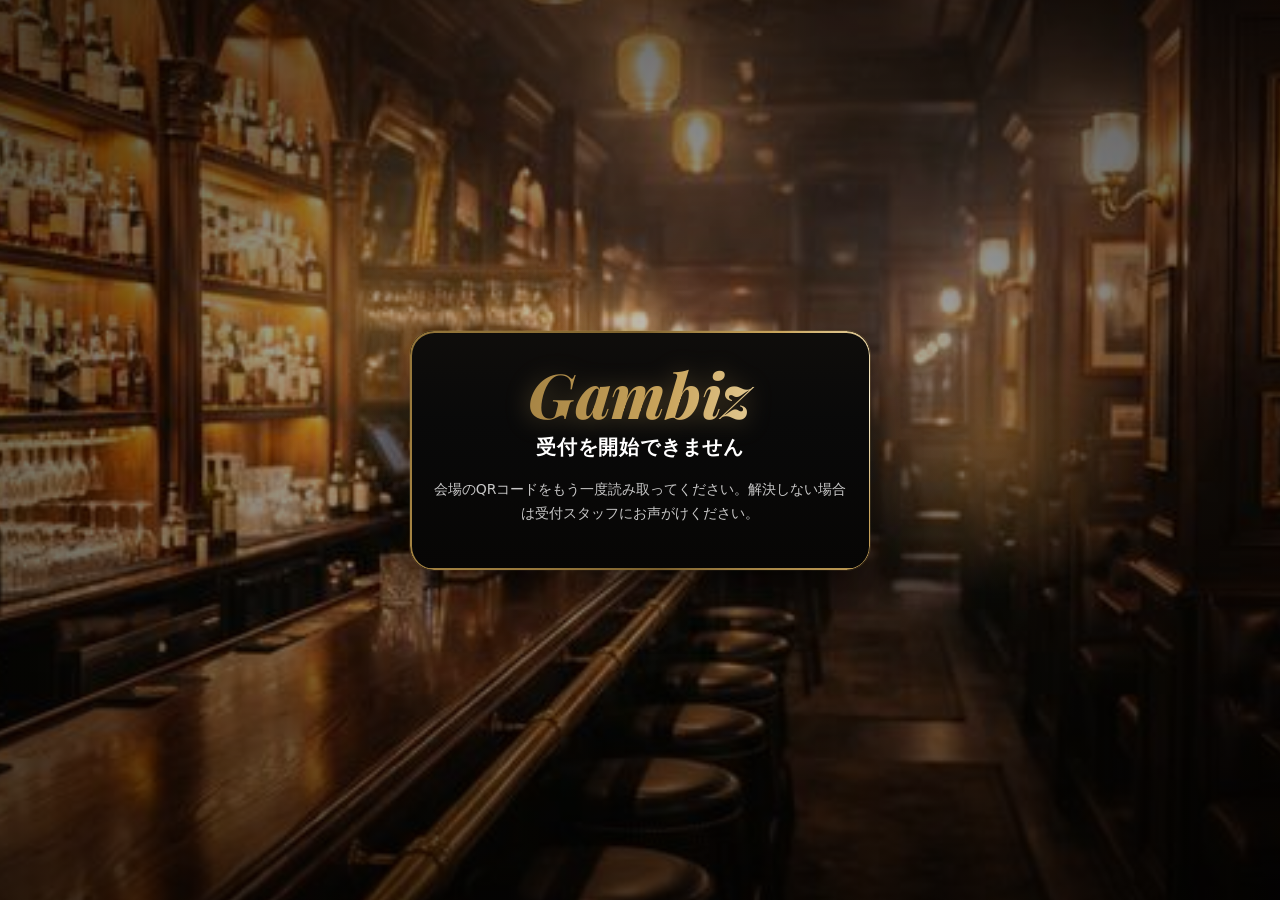
<file: index.html>
<!doctype html>
<html lang="ja">
<head>
<meta charset="utf-8">
<meta name="viewport" content="width=device-width, initial-scale=1, viewport-fit=cover, interactive-widget=resizes-content">
<meta name="robots" content="noindex, nofollow, noarchive">
<meta name="theme-color" content="#090909">
<meta name="format-detection" content="telephone=no">
<title>Gambiz 受付</title>
<link rel="preconnect" href="https://fonts.googleapis.com">
<link rel="preconnect" href="https://fonts.gstatic.com" crossorigin>
<link href="https://fonts.googleapis.com/css2?family=Playfair+Display:ital,wght@1,700;1,800&display=swap" rel="stylesheet">
<link rel="preload" as="image" href="assets/pub-lite.jpg">
<link rel="stylesheet" href="css/reception.css">
</head>
<body>
<canvas id="bg" aria-hidden="true"></canvas>
<div class="lite" aria-hidden="true"><i></i><i></i><i></i><b></b><b></b><b></b><b></b><b></b><b></b><b></b><b></b></div>
<div class="veil" id="veil" aria-hidden="true"></div>
<div class="mode" id="mode" hidden>TEST MODE</div>

<main id="stage">
 <div class="wrap">
  <div class="scene" id="scene">
    <div class="glow" aria-hidden="true"></div>
    <div class="rings" id="rings" aria-hidden="true"><i></i><i></i><i></i></div>
    <svg class="trace" id="trace" aria-hidden="true"><rect x="1" y="1" rx="23" ry="23" pathLength="1"/></svg>

    <div class="wait" id="wait" role="status" aria-live="polite"><i aria-hidden="true"></i><span id="wait-t"></span></div>

    <section class="panel" id="panel">
      <span class="edge" aria-hidden="true"></span>
      <span class="lap" id="lap" aria-hidden="true"></span>

      <!-- STEP 1：お名前の入力 -->
      <form class="view" id="v-name" novalidate autocomplete="off">
        <h1 class="logo split in" aria-label="Gambiz"><span>G</span><span>a</span><span>m</span><span>b</span><span>i</span><span>z</span></h1>
        <p class="eyebrow in">WELCOME TO GAMBIZ</p>
        <div class="lead in">
          <p>本日はご来場ありがとうございます。</p>
          <p>受付のため、お名前を<br><strong>ひらがな</strong>で入力してください。</p>
        </div>
        <label class="field in" for="reading">
          <span class="cap">おなまえ（フルネーム）</span>
          <span class="box"><input id="reading" name="reading" type="text" lang="ja" placeholder="やまだたろう" maxlength="30"
            autocomplete="off" autocapitalize="off" autocorrect="off" spellcheck="false" enterkeyhint="go" aria-describedby="e-name"></span>
        </label>
        <p class="err" id="e-name" role="alert"></p>
        <button class="btn gold in" type="submit"><span class="t">受付へ進む</span><span class="spin" aria-hidden="true"></span></button>
      </form>

      <!-- STEP 2：本人確認 -->
      <div class="view" id="v-confirm" hidden>
        <p class="eyebrow in">お名前の確認</p>
        <p class="co" id="who-co"></p>
        <h2 class="who" id="who" aria-live="polite"></h2>
        <p class="err" id="e-confirm" role="alert"></p>
        <div class="pair">
          <button class="btn gold from-l" type="button" id="yes"><span class="t">そうです</span><span class="spin" aria-hidden="true"></span></button>
          <button class="btn line from-r" type="button" id="no"><span class="t">ちがいます</span></button>
        </div>
      </div>

      <!-- 候補が複数あるとき -->
      <div class="view" id="v-choose" hidden>
        <p class="eyebrow in">お名前の確認</p>
        <h2 class="h in" id="choose-h">ご自身のお名前を<br>お選びください</h2>
        <p class="sub in" id="choose-sub"></p>
        <div class="list" id="list"></div>
        <button class="btn line in" type="button" id="none"><span class="t">この中にありません</span></button>
      </div>

      <!-- STEP 3-B：新規登録 -->
      <form class="view" id="v-register" hidden novalidate>
        <p class="eyebrow in">参加登録</p>
        <h2 class="h small in">ご登録内容を入力してください</h2>
        <p class="note-reg in" id="reg-note"></p>
        <label class="field in" for="r-name"><span class="cap">お名前<em>必須</em></span>
          <span class="box"><input id="r-name" type="text" lang="ja" maxlength="40" autocomplete="name" placeholder="山田 太郎" enterkeyhint="next"></span></label>
        <label class="field in" for="r-company"><span class="cap">会社名<em>必須</em></span>
          <span class="box"><input id="r-company" type="text" lang="ja" maxlength="60" autocomplete="organization" placeholder="株式会社〇〇／個人" enterkeyhint="next"></span></label>
        <label class="field in" for="r-email"><span class="cap">メールアドレス<em>必須</em></span>
          <span class="box"><input id="r-email" type="email" inputmode="email" maxlength="120" autocomplete="email" autocapitalize="off" autocorrect="off" spellcheck="false" placeholder="name@example.com" enterkeyhint="done"></span></label>
        <p class="err" id="e-register" role="alert"></p>
        <button class="btn gold in" type="submit"><span class="t">参加登録する</span><span class="spin" aria-hidden="true"></span></button>
        <button class="back in" type="button" id="back">お名前の入力に戻る</button>
      </form>

      <!-- 受付完了 -->
      <div class="view done" id="v-done" hidden>
        <div class="logo big" id="done-logo" aria-hidden="true">Gambiz</div>
        <h2 class="thanks" id="done-h">ご来場ありがとうございます</h2>
        <p class="msg" id="done-p">より多くの方と繋がって<br>いただければ幸いです。</p>
        <p class="note" id="done-n">※画面は閉じて大丈夫です。</p>
      </div>

      <!-- 受付URLが無効・準備中 -->
      <div class="view" id="v-invalid" hidden>
        <div class="logo in" aria-hidden="true">Gambiz</div>
        <h2 class="h small in" id="inv-h">受付を開始できません</h2>
        <p class="sub in" id="inv-p">会場のQRコードをもう一度読み取ってください。解決しない場合は受付スタッフにお声がけください。</p>
      </div>
    </section>
  </div>
 </div>
</main>

<noscript><div class="nojs">受付には JavaScript が必要です。受付スタッフにお声がけください。</div></noscript>
<script src="js/config.js"></script>
<script src="js/bg.js"></script>
<script src="js/app.js"></script>
</body>
</html>
</file>
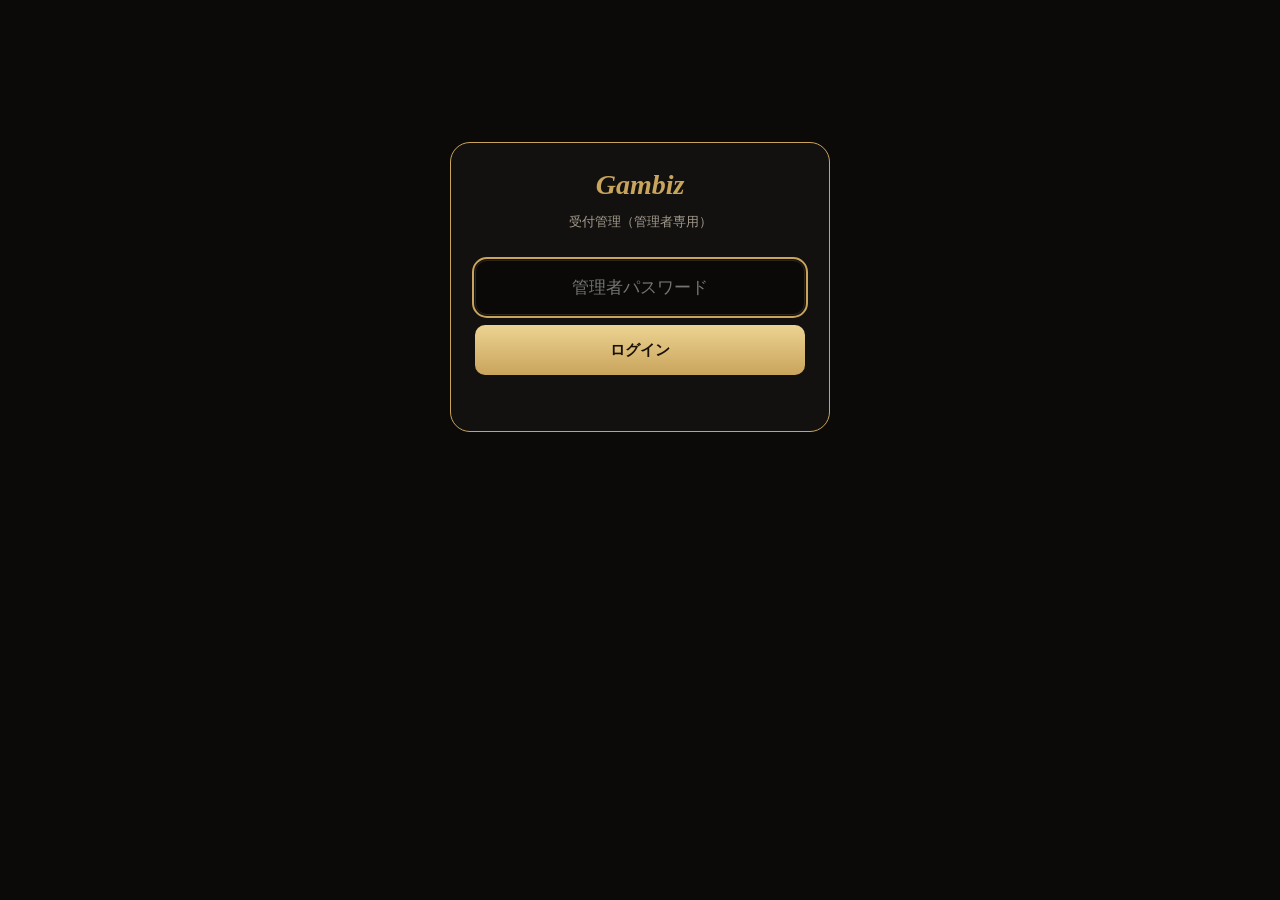
<file: admin.html>
<!doctype html>
<html lang="ja">
<head>
<meta charset="utf-8">
<meta name="viewport" content="width=device-width, initial-scale=1">
<meta name="robots" content="noindex, nofollow, noarchive">
<meta name="referrer" content="no-referrer">
<title>Gambiz 受付管理</title>
<style>
:root { --bg: #0b0a09; --panel: #131110; --line: #2c261c; --gold: #C9A45C; --gold-hi: #f1dba3; --text: #f4f1ea; --mute: #a39b8c; --ok: #7fd4a0; --warn: #ffb48a; }
* { box-sizing: border-box; }
html, body { margin: 0; background: var(--bg); color: var(--text); font: 15px/1.6 "Hiragino Sans", "Noto Sans JP", "Yu Gothic UI", system-ui, sans-serif; }
[hidden] { display: none !important; }
button, input, select { font: inherit; color: inherit; }
.wrap { max-width: 1180px; margin: 0 auto; padding: 16px 16px 60px; }
header { display: flex; align-items: center; gap: 12px; flex-wrap: wrap; padding: 6px 0 16px; border-bottom: 1px solid var(--line); }
.brand { font: italic 800 28px/1 "Playfair Display", Cambria, Georgia, serif; color: var(--gold); }
.ev { flex: 1; min-width: 160px; color: var(--mute); font-size: 13px; }
.ev b { display: block; color: var(--text); font-size: 15px; font-weight: 600; }
.badge { font: 700 11px/1 inherit; letter-spacing: .12em; padding: 7px 10px; border-radius: 99px; background: var(--gold); color: #1a1206; }
.badge.prod { background: #b3261e; color: #fff; }
.live { font-size: 12px; color: var(--mute); display: flex; align-items: center; gap: 6px; }
.live i { width: 8px; height: 8px; border-radius: 50%; background: var(--ok); box-shadow: 0 0 8px var(--ok); animation: blink 2s infinite; }
.live.off i { background: var(--warn); box-shadow: none; animation: none; }
@keyframes blink { 50% { opacity: .35; } }
.btn { border: 1px solid var(--line); background: #1a1714; border-radius: 10px; padding: 9px 14px; cursor: pointer; white-space: nowrap; }
.btn:hover { border-color: var(--gold); }
.btn.gold { background: linear-gradient(180deg, #ecd392, var(--gold)); color: #1a1206; border: 0; font-weight: 700; }
.btn.small { padding: 5px 10px; font-size: 13px; border-radius: 8px; }
.btn.danger { color: var(--warn); }
.btn[disabled] { opacity: .5; pointer-events: none; }
.cards { display: grid; grid-template-columns: repeat(5, 1fr); gap: 12px; margin: 18px 0; }
.card { background: var(--panel); border: 1px solid var(--line); border-radius: 16px; padding: 16px 16px 14px; position: relative; overflow: hidden; }
.card.main { border-color: var(--gold); box-shadow: 0 0 34px -14px var(--gold); }
.card h3 { margin: 0 0 6px; font: 600 12.5px/1.3 inherit; color: var(--mute); letter-spacing: .06em; }
.num { font: 700 clamp(34px, 5vw, 52px)/1.05 "Helvetica Neue", Arial, sans-serif; font-variant-numeric: tabular-nums; color: var(--gold-hi); }
.num small { font-size: .42em; color: var(--mute); font-weight: 500; margin-left: 3px; }
.card.bump::after { content: ''; position: absolute; inset: 0; background: radial-gradient(circle at 30% 40%, rgba(201, 164, 92, .35), transparent 60%); animation: bump 1.2s ease-out forwards; }
@keyframes bump { from { opacity: 1; } to { opacity: 0; } }
.bar { height: 6px; border-radius: 6px; background: #221d16; margin-top: 10px; overflow: hidden; }
.bar i { display: block; height: 100%; width: 0; background: linear-gradient(90deg, #8d6d33, var(--gold-hi)); transition: width .9s cubic-bezier(.2, .8, .2, 1); }
.tabs { display: flex; gap: 6px; margin: 6px 0 12px; flex-wrap: wrap; }
.tab { padding: 8px 14px; border-radius: 99px; border: 1px solid var(--line); background: none; cursor: pointer; color: var(--mute); }
.tab.on { background: var(--gold); color: #1a1206; border-color: var(--gold); font-weight: 700; }
.tools { display: flex; gap: 8px; flex-wrap: wrap; margin-bottom: 10px; align-items: center; }
.tools input[type=search], .tools select, .form input, .form select { background: #0f0d0b; border: 1px solid var(--line); border-radius: 10px; padding: 9px 12px; min-height: 40px; }
.tools input[type=search] { flex: 1; min-width: 180px; }
input:focus, select:focus, button:focus-visible { outline: 2px solid var(--gold); outline-offset: 1px; }
.tablewrap { overflow-x: auto; border: 1px solid var(--line); border-radius: 14px; background: var(--panel); }
table { width: 100%; border-collapse: collapse; min-width: 760px; }
th, td { text-align: left; padding: 10px 12px; border-bottom: 1px solid var(--line); vertical-align: middle; }
th { font: 600 12px/1.3 inherit; color: var(--mute); letter-spacing: .05em; position: sticky; top: 0; background: #171411; }
tr:last-child td { border-bottom: 0; }
td.name b { font-weight: 600; } td.name small { display: block; color: var(--mute); font-size: 12px; }
.pill { display: inline-block; font-size: 12px; padding: 3px 9px; border-radius: 99px; border: 1px solid var(--line); color: var(--mute); white-space: nowrap; }
.pill.in { color: #0d2a19; background: var(--ok); border-color: var(--ok); font-weight: 700; }
.pill.walk { color: var(--gold-hi); border-color: var(--gold); }
.pill.warn { color: var(--warn); border-color: #6a3f2a; }
tr.flash td { animation: rowflash 2.4s ease-out; }
@keyframes rowflash { from { background: rgba(201, 164, 92, .32); } to { background: transparent; } }
.muted { color: var(--mute); font-size: 13px; }
.login { max-width: 380px; margin: 14vh auto 0; background: var(--panel); border: 1px solid var(--gold); border-radius: 20px; padding: 28px 24px; text-align: center; }
.login input { width: 100%; background: #0a0908; border: 1px solid var(--line); border-radius: 12px; padding: 13px; margin: 14px 0 10px; text-align: center; font-size: 17px; }
.login .btn { width: 100%; padding: 13px; }
.msg { min-height: 22px; color: var(--warn); font-size: 13.5px; margin: 6px 0 0; }
.box { background: var(--panel); border: 1px solid var(--line); border-radius: 14px; padding: 16px; margin-bottom: 14px; }
.box h2 { margin: 0 0 10px; font-size: 16px; color: var(--gold-hi); }
.form { display: flex; gap: 8px; flex-wrap: wrap; align-items: center; }
.url { word-break: break-all; font: 13px/1.5 ui-monospace, Consolas, monospace; background: #0a0908; border: 1px solid var(--line); border-radius: 8px; padding: 8px 10px; margin: 6px 0; }
.toast { position: fixed; left: 50%; bottom: 22px; transform: translateX(-50%); background: #1d1915; border: 1px solid var(--gold); border-radius: 12px; padding: 11px 18px; box-shadow: 0 10px 30px rgba(0, 0, 0, .6); z-index: 9; max-width: 92vw; }
@media (max-width: 860px) { .cards { grid-template-columns: repeat(2, 1fr); } .card.main { grid-column: span 2; } }
@media (prefers-reduced-motion: reduce) { * { animation: none !important; transition: none !important; } }
</style>
</head>
<body>
<div class="wrap">
  <form class="login" id="login" hidden>
    <div class="brand">Gambiz</div>
    <p class="muted">受付管理（管理者専用）</p>
    <input id="pw" type="password" autocomplete="current-password" placeholder="管理者パスワード" aria-label="管理者パスワード">
    <button class="btn gold" type="submit">ログイン</button>
    <p class="msg" id="login-msg" role="alert"></p>
  </form>

  <div id="app" hidden>
    <header>
      <div class="brand">Gambiz</div>
      <div class="ev"><b id="ev-name">—</b><span id="ev-date"></span></div>
      <span class="badge" id="mode">TEST MODE</span>
      <span class="live" id="live"><i></i><span id="live-t">更新中</span></span>
      <button class="btn small" id="logout" type="button">ログアウト</button>
    </header>

    <section class="cards" aria-live="polite">
      <div class="card main" id="c-in"><h3>受付完了人数</h3><div class="num"><span data-n="checkedIn">0</span><small>名</small></div></div>
      <div class="card" id="c-plan"><h3>来場予定人数（事前登録）</h3><div class="num"><span data-n="planned">0</span><small>名</small></div></div>
      <div class="card" id="c-not"><h3>未受付人数</h3><div class="num"><span data-n="notYet">0</span><small>名</small></div></div>
      <div class="card" id="c-walk"><h3>当日追加登録人数</h3><div class="num"><span data-n="walkIn">0</span><small>名</small></div></div>
      <div class="card" id="c-rate"><h3>受付率（事前登録者のうち）</h3><div class="num"><span data-n="rate" data-dec="1">0</span><small>%</small></div><div class="bar"><i id="ratebar"></i></div></div>
    </section>

    <nav class="tabs">
      <button class="tab on" data-tab="list" type="button">参加者一覧</button>
      <button class="tab" data-tab="history" type="button">受付履歴・操作履歴</button>
      <button class="tab" data-tab="settings" type="button">設定・QRコード</button>
    </nav>

    <section id="t-list">
      <div class="tools">
        <input type="search" id="q" placeholder="氏名・読み・会社名で検索" aria-label="検索">
        <select id="f" aria-label="出欠で絞り込み"><option value="all">すべて</option><option value="in">受付済み</option><option value="out">未受付</option><option value="walk">当日追加登録</option><option value="read">読み仮名が未確認</option></select>
        <select id="s" aria-label="並び順"><option value="time">受付が新しい順</option><option value="timeasc">受付が早い順</option><option value="name">読み順</option></select>
        <button class="btn" id="resync" type="button">スプレッドシートと再同期</button>
        <button class="btn" id="csv" type="button">CSV出力</button>
      </div>
      <p class="muted" id="count"></p>
      <div class="tablewrap"><table>
        <thead><tr><th>お名前</th><th>会社名</th><th>メールアドレス</th><th>出席状況</th><th>受付日時</th><th>区分</th><th>操作</th></tr></thead>
        <tbody id="rows"></tbody>
      </table></div>
    </section>

    <section id="t-history" hidden>
      <div class="tools"><button class="btn" id="reload-h" type="button">履歴を更新</button><span class="muted">変更操作はすべて記録されます（スプレッドシートの「操作履歴」「受付記録」タブと同じ内容）。</span></div>
      <div class="box"><h2>受付履歴（このイベント）</h2><div class="tablewrap"><table><thead><tr><th>受付日時</th><th>お名前</th><th>会社名</th><th>区分</th><th>方法</th><th>状態</th></tr></thead><tbody id="h-rec"></tbody></table></div></div>
      <div class="box"><h2>操作履歴</h2><div class="tablewrap"><table><thead><tr><th>日時</th><th>操作者</th><th>操作</th><th>対象</th><th>詳細</th></tr></thead><tbody id="h-log"></tbody></table></div></div>
    </section>

    <section id="t-settings" hidden>
      <div class="box"><h2>常設の受付URL（卓上POPなど、使い回すQRコード用）</h2><div class="url" id="purl">未発行</div>
        <div class="form"><button class="btn small" id="pcopy" type="button">URLをコピー</button><button class="btn small" id="pissue" type="button" hidden>常設URLを発行する</button></div>
        <p class="muted">このURLはイベントが変わっても同じで、いつも「いま受付中のイベント」の受付画面が開きます。印刷したQRコードをそのまま次回以降も使えます。受付中のイベントが無いときは「受付を開始できません」と表示されます。</p></div>
      <div class="box"><h2>このイベント専用の受付URL</h2><div class="url" id="rurl"></div>
        <div class="form"><button class="btn small" id="copy" type="button">URLをコピー</button><span class="muted">QRコード画像（PNG）は納品フォルダ deliverables に保存しています。</span></div>
        <p class="muted">こちらはイベントごとに別のURLです。イベントを切り替えると使えなくなります（そのイベントだけで使う案内に向いています）。</p></div>
      <div class="box"><h2>イベント</h2><div class="tablewrap"><table style="min-width:520px"><thead><tr><th>イベント名</th><th>開催日</th><th>参加者タブ</th><th>状態</th><th></th></tr></thead><tbody id="evs"></tbody></table></div>
        <p class="muted" style="margin:12px 0 6px">新しいイベントを追加（参加者タブは、同じスプレッドシート内の申込一覧のタブ名。C列=お名前、O列=出欠）</p>
        <form class="form" id="newev"><input id="ne-name" placeholder="イベント名" required><input id="ne-date" type="date" required><input id="ne-tab" placeholder="参加者タブ名" required><button class="btn" type="submit">追加</button></form></div>
      <div class="box"><h2>動作モード</h2><p id="mode-desc" class="muted"></p>
        <form class="form" id="modeform"><input id="mo-pw" type="password" placeholder="管理者パスワード" autocomplete="current-password"><input id="mo-ph" placeholder="確認のため「本番に切り替えます」と入力"><button class="btn danger" type="submit" id="mo-btn">本番モードへ切り替える</button></form></div>
      <div class="box"><h2>パスワードの変更</h2>
        <form class="form" id="pwform"><input id="pw-old" type="password" placeholder="現在のパスワード" autocomplete="current-password"><input id="pw-new" type="password" placeholder="新しいパスワード（10文字以上）" autocomplete="new-password"><button class="btn" type="submit">変更する</button></form></div>
    </section>
  </div>
</div>
<div class="toast" id="toast" hidden role="status"></div>
<script src="js/config.js"></script>
<script src="js/admin.js"></script>
</body>
</html>
</file>
<file: css/reception.css>
:root {
  --black: #090909; --gold: #C9A45C; --gold-hi: #f6e2ae; --gold-lo: #7a5f2c; --white: #fff; --brown: #24180F;
  --vvh: 100dvh; --rx: 0deg; --ry: 0deg;
  --jp: "Hiragino Mincho ProN", "Yu Mincho", "YuMincho", "Noto Serif JP", "Hiragino Sans", "Noto Sans JP", serif;
  --ui: "Hiragino Sans", "Hiragino Kaku Gothic ProN", "Noto Sans JP", "Yu Gothic", system-ui, sans-serif;
}
@property --ang { syntax: '<angle>'; inherits: false; initial-value: 0deg; }
* { box-sizing: border-box; -webkit-tap-highlight-color: transparent; }
html, body { height: 100%; margin: 0; background: #060403; color: var(--white); font-family: var(--ui); overflow: hidden; overscroll-behavior: none; -webkit-text-size-adjust: 100%; }
[hidden] { display: none !important; }

/* ---------- 背景 ---------- */
#bg { position: fixed; inset: 0; width: 100%; height: 100%; display: block; }
.veil { position: fixed; inset: 0; background: #050302; pointer-events: none; transition: opacity 1.6s ease; }
.veil.off { opacity: 0; }
.lite { position: fixed; inset: 0; display: none; overflow: hidden; background: radial-gradient(120% 80% at 30% 20%, #3a2410 0%, #150d07 45%, #060403 100%); }
.bg-lite .lite { display: block; }
.bg-lite .lite::before { content: ''; position: absolute; inset: -6%; background: url(../assets/pub-lite.jpg) center/cover no-repeat; filter: brightness(.8); animation: ken 38s ease-in-out infinite alternate; }
.bg-lite .lite::after { content: ''; position: absolute; inset: 0; background: radial-gradient(90% 70% at 50% 45%, transparent 0%, rgba(4, 2, 1, .78) 100%); }
.lite i { position: absolute; border-radius: 50%; background: radial-gradient(closest-side, rgba(255, 170, 70, .42), transparent); mix-blend-mode: screen; animation: flick 5s ease-in-out infinite; }
.lite i:nth-child(1) { left: 12%; top: 10%; width: 46vmin; height: 46vmin; }
.lite i:nth-child(2) { left: 34%; top: 24%; width: 30vmin; height: 30vmin; animation-delay: -1.7s; animation-duration: 6.3s; }
.lite i:nth-child(3) { left: 66%; top: 32%; width: 34vmin; height: 34vmin; animation-delay: -3.1s; animation-duration: 7.1s; }
.lite b { position: absolute; bottom: -4%; width: 5px; height: 5px; border-radius: 50%; background: radial-gradient(closest-side, #ffd98a, transparent); animation: rise 14s linear infinite; opacity: 0; }
.lite b:nth-child(4) { left: 8%; animation-delay: -2s; } .lite b:nth-child(5) { left: 22%; animation-delay: -9s; width: 8px; height: 8px; }
.lite b:nth-child(6) { left: 37%; animation-delay: -5s; } .lite b:nth-child(7) { left: 51%; animation-delay: -12s; width: 7px; height: 7px; }
.lite b:nth-child(8) { left: 63%; animation-delay: -7s; } .lite b:nth-child(9) { left: 76%; animation-delay: -1s; width: 9px; height: 9px; }
.lite b:nth-child(10) { left: 88%; animation-delay: -10s; } .lite b:nth-child(11) { left: 95%; animation-delay: -4s; }
@keyframes ken { from { transform: scale(1.02) translate(-1%, 0); } to { transform: scale(1.14) translate(1.5%, -1.5%); } }
@keyframes flick { 0%, 100% { opacity: .55; } 40% { opacity: .9; } 55% { opacity: .7; } 70% { opacity: 1; } }
@keyframes rise { 0% { transform: translate(0, 0); opacity: 0; } 12% { opacity: .9; } 85% { opacity: .7; } 100% { transform: translate(6vw, -108vh); opacity: 0; } }

.mode { position: fixed; top: max(8px, env(safe-area-inset-top)); right: max(10px, env(safe-area-inset-right)); z-index: 5; font: 700 10px/1 var(--ui); letter-spacing: .14em; color: #1a1206; background: var(--gold); padding: 5px 8px; border-radius: 99px; opacity: .92; }

/* ---------- 舞台とパネル ---------- */
#stage { position: fixed; left: 0; top: 0; width: 100%; height: var(--vvh); overflow-y: auto; overflow-x: hidden; -webkit-overflow-scrolling: touch; }
/* 発光や波紋の飾りは .wrap の外へ出ないよう切り取る（画面が横へずれるのを防ぐ）。高さは中身に合わせて伸びる */
.wrap { min-height: 100%; display: flex; flex-direction: column; overflow: hidden; overflow: clip; perspective: 1100px; padding: max(18px, env(safe-area-inset-top)) max(18px, env(safe-area-inset-right)) max(18px, env(safe-area-inset-bottom)) max(18px, env(safe-area-inset-left)); }
/* margin:auto で中央に置く。中身が画面より高いときは上端から始まり、上が切れずにスクロールできる */
.scene { position: relative; flex: none; margin: auto; width: min(100%, 430px); transform: rotateX(var(--rx)) rotateY(var(--ry)); transform-style: preserve-3d; transition: transform .5s cubic-bezier(.2, .7, .2, 1); }
.glow { position: absolute; inset: -22% -16%; background: radial-gradient(closest-side, rgba(201, 164, 92, .38), rgba(201, 120, 40, .12) 55%, transparent 72%); transform: translateZ(-60px); animation: glow 5.5s ease-in-out infinite; pointer-events: none; opacity: 0; transition: opacity 1.2s; }
.ready .glow { opacity: 1; }
@keyframes glow { 0%, 100% { transform: translateZ(-60px) scale(.96) translate(-1.5%, 1%); filter: brightness(.9); } 50% { transform: translateZ(-60px) scale(1.06) translate(1.5%, -1%); filter: brightness(1.25); } }

.panel { position: relative; border-radius: 24px; background: linear-gradient(180deg, #0f0d0b 0%, var(--black) 38%, #070605 100%); padding: 30px 22px 26px; opacity: 0; transform-style: preserve-3d; will-change: transform, opacity;
  box-shadow: 0 30px 60px -18px rgba(0, 0, 0, .85), 0 0 0 1px rgba(201, 164, 92, .18), inset 0 1px 0 rgba(255, 240, 200, .06); animation: shadow 9s ease-in-out infinite; }
@keyframes shadow { 0%, 100% { box-shadow: -14px 34px 60px -18px rgba(0, 0, 0, .85), 0 0 34px -8px rgba(201, 164, 92, .25), inset 0 1px 0 rgba(255, 240, 200, .06); } 50% { box-shadow: 14px 26px 70px -16px rgba(0, 0, 0, .9), 0 0 54px -6px rgba(201, 164, 92, .42), inset 0 1px 0 rgba(255, 240, 200, .06); } }
/* 金の枠線。光が枠に沿って回り続ける */
.edge, .lap { position: absolute; inset: 0; border-radius: inherit; padding: 1.5px; pointer-events: none;
  -webkit-mask: linear-gradient(#000 0 0) content-box, linear-gradient(#000 0 0); -webkit-mask-composite: xor; mask: linear-gradient(#000 0 0) content-box exclude, linear-gradient(#000 0 0); }
.edge { background: conic-gradient(from var(--ang), var(--gold-lo) 0deg, var(--gold) 50deg, #fff6d8 78deg, var(--gold) 106deg, var(--gold-lo) 170deg, #a58443 250deg, var(--gold-lo) 360deg); animation: spin 7s linear infinite; }
.lap { padding: 2.5px; opacity: 0; background: conic-gradient(from var(--ang), transparent 0deg, transparent 250deg, #ffe9b0 330deg, #fff 352deg, transparent 360deg); filter: drop-shadow(0 0 6px rgba(255, 220, 140, .9)); }
.lap.go { animation: lap 1.1s cubic-bezier(.3, .1, .2, 1) 1; }
@keyframes spin { to { --ang: 360deg; } }
@keyframes lap { 0% { --ang: 0deg; opacity: 1; } 85% { opacity: 1; } 100% { --ang: 360deg; opacity: 0; } }

.trace { position: absolute; inset: 0; width: 100%; height: 100%; overflow: visible; pointer-events: none; opacity: 0; }
.trace rect { width: calc(100% - 2px); height: calc(100% - 2px); fill: none; stroke: #ffe3a0; stroke-width: 2; stroke-dasharray: 1; stroke-dashoffset: 1; filter: drop-shadow(0 0 8px rgba(255, 210, 120, .95)); }

.wait { position: absolute; left: 0; right: 0; top: 50%; transform: translateY(-50%); text-align: center; pointer-events: none; opacity: 0; transition: opacity .25s; color: var(--gold-hi); font: 500 14px/1.6 var(--ui); letter-spacing: .12em; text-shadow: 0 1px 10px #000; }
.wait.on { opacity: 1; transition: opacity .35s .42s; }
.wait i { display: block; width: 46px; height: 46px; margin: 0 auto 14px; border-radius: 50%; border: 2px solid rgba(201, 164, 92, .25); border-top-color: var(--gold-hi); box-shadow: 0 0 22px rgba(255, 205, 110, .45); animation: rot .8s linear infinite; }
.rings { position: absolute; left: 50%; top: 50%; width: 0; height: 0; pointer-events: none; }
.rings i { position: absolute; left: -60px; top: -60px; width: 120px; height: 120px; border-radius: 50%; border: 1.5px solid rgba(255, 224, 150, .9); box-shadow: 0 0 24px rgba(255, 200, 100, .6), inset 0 0 24px rgba(255, 200, 100, .35); opacity: 0; }
.rings.go i { animation: ring 2.2s cubic-bezier(.1, .6, .2, 1) 1; }
.rings.go i:nth-child(2) { animation-delay: .22s; } .rings.go i:nth-child(3) { animation-delay: .46s; }
@keyframes ring { 0% { transform: scale(.2); opacity: .95; } 100% { transform: scale(9); opacity: 0; } }

/* ---------- 文字 ---------- */
.view { position: relative; text-align: center; }
.logo { margin: 0 0 6px; font: italic 800 clamp(46px, 15vw, 62px)/1.05 "Playfair Display", Cambria, "Times New Roman", serif; letter-spacing: .01em;
  background: linear-gradient(100deg, #8d6d33 0%, var(--gold) 22%, #fff3cf 40%, var(--gold) 58%, #8d6d33 78%, var(--gold) 100%); background-size: 260% 100%;
  -webkit-background-clip: text; background-clip: text; color: transparent; -webkit-text-fill-color: transparent; animation: shine 6s linear infinite; filter: drop-shadow(0 2px 12px rgba(201, 164, 92, .35)); }
.logo.split { background: none; animation: none; filter: none; }
.logo.split span { display: inline-block; padding: 0 .02em; background: linear-gradient(100deg, #8d6d33 0%, var(--gold) 22%, #fff3cf 40%, var(--gold) 58%, #8d6d33 78%, var(--gold) 100%); background-size: 260% 100%; -webkit-background-clip: text; background-clip: text; color: transparent; -webkit-text-fill-color: transparent; animation: shine 6s linear infinite; }
.logo.split span:nth-child(2) { animation-delay: -.25s; } .logo.split span:nth-child(3) { animation-delay: -.5s; } .logo.split span:nth-child(4) { animation-delay: -.75s; } .logo.split span:nth-child(5) { animation-delay: -1s; } .logo.split span:nth-child(6) { animation-delay: -1.25s; }
.logo.big { font-size: clamp(56px, 19vw, 78px); margin-bottom: 14px; }
@keyframes shine { from { background-position: 130% 0; } to { background-position: -130% 0; } }
.eyebrow { margin: 0 0 16px; font: 600 11px/1 var(--ui); letter-spacing: .34em; color: var(--gold); padding-left: .34em; }
.lead { margin: 0 0 20px; font: 400 14.5px/1.85 var(--jp); color: rgba(255, 255, 255, .9); }
.lead p { margin: 0; } .lead strong { color: var(--gold-hi); font-weight: 600; }
.h { margin: 4px 0 16px; font: 600 clamp(22px, 6.6vw, 27px)/1.5 var(--jp); letter-spacing: .04em; }
.h.small { font-size: clamp(17px, 5vw, 20px); }
.sub { margin: 0 0 18px; font: 400 14px/1.7 var(--ui); color: rgba(255, 255, 255, .78); min-height: 1px; overflow-wrap: anywhere; }
.sub:empty { margin: 0 0 10px; }
.who { margin: 6px 0 12px; font: 600 clamp(30px, 10.4vw, 44px)/1.35 var(--jp); letter-spacing: .06em; perspective: 600px; overflow-wrap: anywhere; }
.who .nm { display: block; }
.co { margin: 2px 0 8px; font: 600 clamp(15px, 4.6vw, 19px)/1.5 var(--jp); letter-spacing: .08em; color: var(--gold-hi); overflow-wrap: anywhere; text-wrap: balance; opacity: 0; }
.co:empty { display: none; }
.who .ch { display: inline-block; opacity: 0; transform-origin: 50% 100%; color: var(--white); text-shadow: 0 0 22px rgba(255, 214, 130, .55); white-space: pre; }
.who .q { display: block; margin-top: 6px; font-size: .52em; letter-spacing: .1em; color: var(--gold-hi); opacity: 0; }

/* ---------- 入力欄とボタン ---------- */
.field { display: block; text-align: left; margin: 0 0 12px; }
.cap { display: flex; align-items: center; gap: 8px; margin: 0 2px 7px; font: 600 12.5px/1 var(--ui); letter-spacing: .08em; color: var(--gold); }
.cap em { font: 700 10px/1 var(--ui); font-style: normal; color: #1a1206; background: var(--gold); border-radius: 4px; padding: 3px 5px; letter-spacing: .05em; }
.box { position: relative; display: block; border-radius: 16px; padding: 1.5px; background: linear-gradient(135deg, var(--gold-lo), var(--gold) 40%, var(--gold-lo)); transition: box-shadow .35s; }
.box::after { content: ''; position: absolute; inset: 0; border-radius: inherit; padding: 2px; pointer-events: none; opacity: 0;
  background: conic-gradient(from var(--ang), transparent 0deg, transparent 240deg, #ffe9b0 325deg, #fff 350deg, transparent 360deg);
  -webkit-mask: linear-gradient(#000 0 0) content-box, linear-gradient(#000 0 0); -webkit-mask-composite: xor; mask: linear-gradient(#000 0 0) content-box exclude, linear-gradient(#000 0 0); }
.box:focus-within { box-shadow: 0 0 0 4px rgba(201, 164, 92, .16), 0 0 30px -4px rgba(255, 205, 110, .55); background: linear-gradient(135deg, var(--gold), #fff0c4 50%, var(--gold)); }
.box:focus-within::after { animation: lap .95s cubic-bezier(.3, .1, .2, 1) 1; }
input { display: block; width: 100%; height: 60px; border: 0; outline: 0; border-radius: 14.5px; background: #050505; color: var(--white); caret-color: var(--gold-hi);
  font: 500 20px/1.2 var(--ui); letter-spacing: .06em; padding: 0 16px; text-align: center; -webkit-appearance: none; appearance: none; }
#v-register input { height: 54px; font-size: 17px; text-align: left; letter-spacing: .02em; }
input::placeholder { color: rgba(255, 255, 255, .28); letter-spacing: .04em; }
.note-reg { margin: -6px 0 14px; font: 500 13.5px/1.7 var(--ui); color: var(--gold-hi); min-height: 0; }
.note-reg:empty { display: none; }
.err { min-height: 20px; margin: 2px 0 10px; font: 600 13px/1.5 var(--ui); color: #ffb48a; }
.err:empty { min-height: 8px; margin: 0 0 6px; }

.btn { position: relative; display: block; width: 100%; min-height: 62px; border: 0; border-radius: 16px; cursor: pointer; overflow: hidden; font: 700 18.5px/1.2 var(--ui); letter-spacing: .14em; padding: 0 14px; touch-action: manipulation; transition: transform .16s, filter .2s; } /* opacity は遷移させない（登場アニメ終了時に WebKit で再フェードが起きるため） */
.btn:active { transform: scale(.975); }
.btn.gold { color: #1b1307; background: linear-gradient(180deg, #f3dca0 0%, var(--gold) 46%, #a8843f 100%); box-shadow: 0 10px 26px -8px rgba(201, 164, 92, .7), inset 0 1px 0 rgba(255, 255, 255, .55), inset 0 -2px 0 rgba(90, 60, 10, .35); }
.btn.gold::before { content: ''; position: absolute; top: 0; bottom: 0; left: -60%; width: 46%; background: linear-gradient(100deg, transparent, rgba(255, 255, 255, .7), transparent); transform: skewX(-20deg); animation: sweep 3.6s ease-in-out infinite; }
@keyframes sweep { 0%, 55% { left: -60%; } 100% { left: 130%; } }
.btn.line { color: var(--gold-hi); background: #0b0a09; box-shadow: inset 0 0 0 1.5px rgba(201, 164, 92, .65); font-weight: 600; }
.btn .rip { position: absolute; width: 20px; height: 20px; margin: -10px 0 0 -10px; border-radius: 50%; background: radial-gradient(closest-side, rgba(255, 250, 225, .95), rgba(255, 215, 130, .5) 55%, transparent); pointer-events: none; animation: rip .75s ease-out forwards; }
@keyframes rip { to { transform: scale(34); opacity: 0; } }
.btn .spin { display: none; position: absolute; right: 18px; top: 50%; width: 22px; height: 22px; margin-top: -11px; border-radius: 50%; border: 2.5px solid rgba(27, 19, 7, .25); border-top-color: #1b1307; animation: rot .7s linear infinite; }
.btn.busy { pointer-events: none; filter: saturate(.85); } .btn.busy .spin { display: block; }
.btn[disabled] { opacity: .45; pointer-events: none; }
@keyframes rot { to { transform: rotate(360deg); } }
.pair { display: grid; grid-template-columns: 1fr 1fr; gap: 12px; perspective: 800px; }
.pair .btn { min-height: 74px; font-size: 19px; opacity: 0; }
.col { display: grid; gap: 12px; }
.list { display: grid; gap: 10px; margin: 0 0 14px; }
.list .btn { min-height: 66px; padding: 10px 14px; letter-spacing: .06em; font: 600 21px/1.3 var(--jp); }
.list .btn small { display: block; margin-top: 3px; font: 400 12.5px/1.3 var(--ui); letter-spacing: .02em; opacity: .75; }
.back { margin: 12px auto 0; display: block; background: none; border: 0; color: rgba(255, 255, 255, .62); font: 400 13px/1 var(--ui); padding: 10px; text-decoration: underline; text-underline-offset: 4px; cursor: pointer; }

/* ---------- 完了 ---------- */
.done { padding: 18px 0 10px; }
.thanks { margin: 0 0 16px; font: 600 clamp(18px, 5.4vw, 25px)/1.5 var(--jp); letter-spacing: .04em; text-wrap: balance; color: var(--white); text-shadow: 0 0 26px rgba(255, 214, 130, .5); opacity: 0; }
.msg { margin: 0 0 22px; font: 400 14.5px/1.9 var(--jp); text-wrap: balance; color: rgba(255, 255, 255, .9); opacity: 0; }
.note { margin: 0; font: 400 13px/1.6 var(--ui); color: var(--gold); opacity: 0; }
.done .logo { opacity: 0; }

.in { opacity: 0; }
.nojs { position: fixed; inset: auto 0 0 0; padding: 16px; background: #000; color: #fff; text-align: center; z-index: 9; }

/* キーボード表示中：入力欄とボタンが隠れないよう、説明を畳む */
.kb #v-name .lead, .kb #v-name .eyebrow { display: none; }
.kb #v-name .logo { font-size: 34px; margin-bottom: 10px; }
.kb .panel { padding-top: 18px; padding-bottom: 18px; }
.kb #v-register .eyebrow, .kb #v-register .h, .kb #v-register .back { display: none; }
.kb .scene { --rx: 0deg !important; --ry: 0deg !important; }
.kb .scene { margin: 0 auto auto; }
.kb .mode { display: none; }

@media (max-height: 640px) { .lead { font-size: 13.5px; margin-bottom: 14px; } .panel { padding: 22px 20px 20px; } .logo { font-size: 44px; } }
@media (min-width: 700px) { .scene { width: 460px; } }
/* 横向きのスマートフォンなど、高さが足りない画面 */
@media (max-height: 480px) {
  .panel { padding: 16px 20px; }
  .logo { font-size: 34px; margin-bottom: 2px; } .logo.big { font-size: 44px; margin-bottom: 6px; }
  .eyebrow { margin-bottom: 8px; } .lead { font-size: 13px; line-height: 1.6; margin-bottom: 10px; }
  .h { font-size: 19px; margin-bottom: 10px; } .who { font-size: 30px; margin: 2px 0 8px; }
  input { height: 52px; } .btn { min-height: 54px; } .pair .btn { min-height: 58px; }
  .done { padding: 6px 0; } .msg { margin-bottom: 10px; }
}
html, body { touch-action: manipulation; }

@media (prefers-reduced-motion: reduce) {
  *, *::before, *::after { animation-duration: .001s !important; animation-iteration-count: 1 !important; transition-duration: .001s !important; }
  .bg-lite .lite::before { animation: none; }
  .lite b { display: none; }
}
</file>
